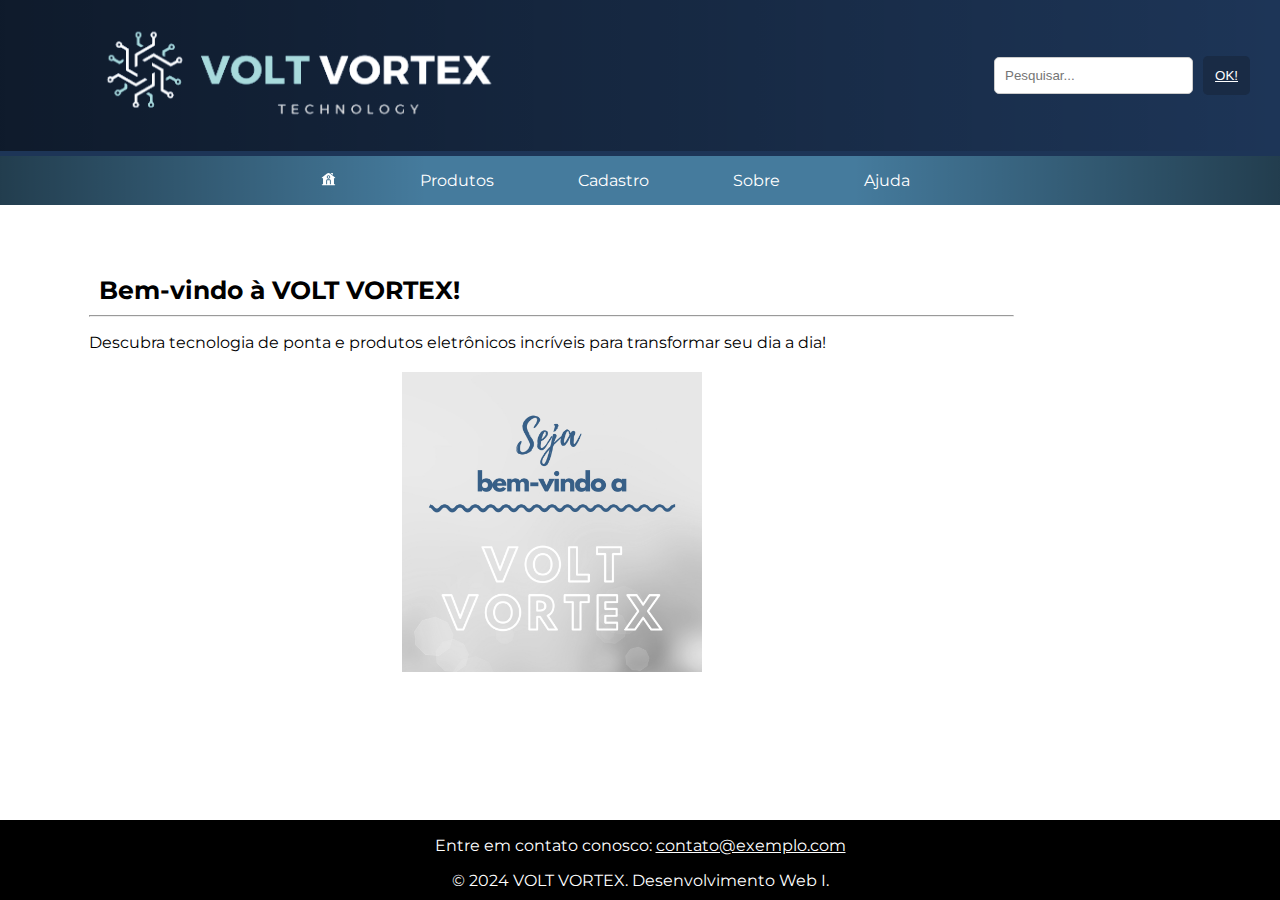
<file: docs/index.html>
<!DOCTYPE html>
<html lang="pt-br">
<head>
    <meta charset="UTF-8">
    <meta name="viewport" content="width=device-width, initial-scale=1.0">
    <title> VOLT VORTEX | HOME </title>
    <link rel="stylesheet" href="style.css">
    <link rel="preconnect" href="https://fonts.googleapis.com">
    <link rel="preconnect" href="https://fonts.gstatic.com" crossorigin>
    <link href="https://fonts.googleapis.com/css2?family=Montserrat:ital,wght@0,100..900;1,100..900&display=swap" rel="stylesheet">
</head>

<body>
<header>
    <div class="logo-wrapper">
        <a href="index.html"><img src="imgs/logoVoltVortex.png" alt="Logo do Meu Website" class="logo-topo"></a>
        <div class="barra-pesquisa">
            <input type="text" placeholder="Pesquisar...">
            <button type="button"><a href="#" class="botao-teste">OK!</a></button>
        </div>
    </div>
    <nav class="cor">
        <ul>
            <li><a href="index.html"><img src="imgs/homesvg1.svg" alt="Logo do Menu" class="logo-menu"></a></li>
            <li><a href="produtos.html">Produtos</a></li>
            <li><a href="cadastro.html">Cadastro</a></li>
            <li><a href="sobre.html">Sobre</a></li>
            <li><a href="faq.html">Ajuda</a></li>
        </ul>
    </nav>
    
</header>
    <main>
    <div class="site">
        <section id="home">
            <h2>Bem-vindo à VOLT VORTEX!</h2>
            <hr>
            <p>
                Descubra tecnologia de ponta e produtos eletrônicos incríveis para transformar seu dia a dia!
            </p>
            <img src="imgs/bemvindo.png" alt="Bem-vindo à VOLT VORTEX" style="display: block; margin: 20px auto; width: 300px; height: auto;"/>
        </section>
    </div>
</main>



    </body>
    <footer class="borda">
        <p>Entre em contato conosco: <a href="mailto:contato@exemplo.com" style="color: white;">contato@exemplo.com</a></p>
        <p>&copy; 2024 VOLT VORTEX. Desenvolvimento Web I.</p>
    </footer>
</html>
</file>
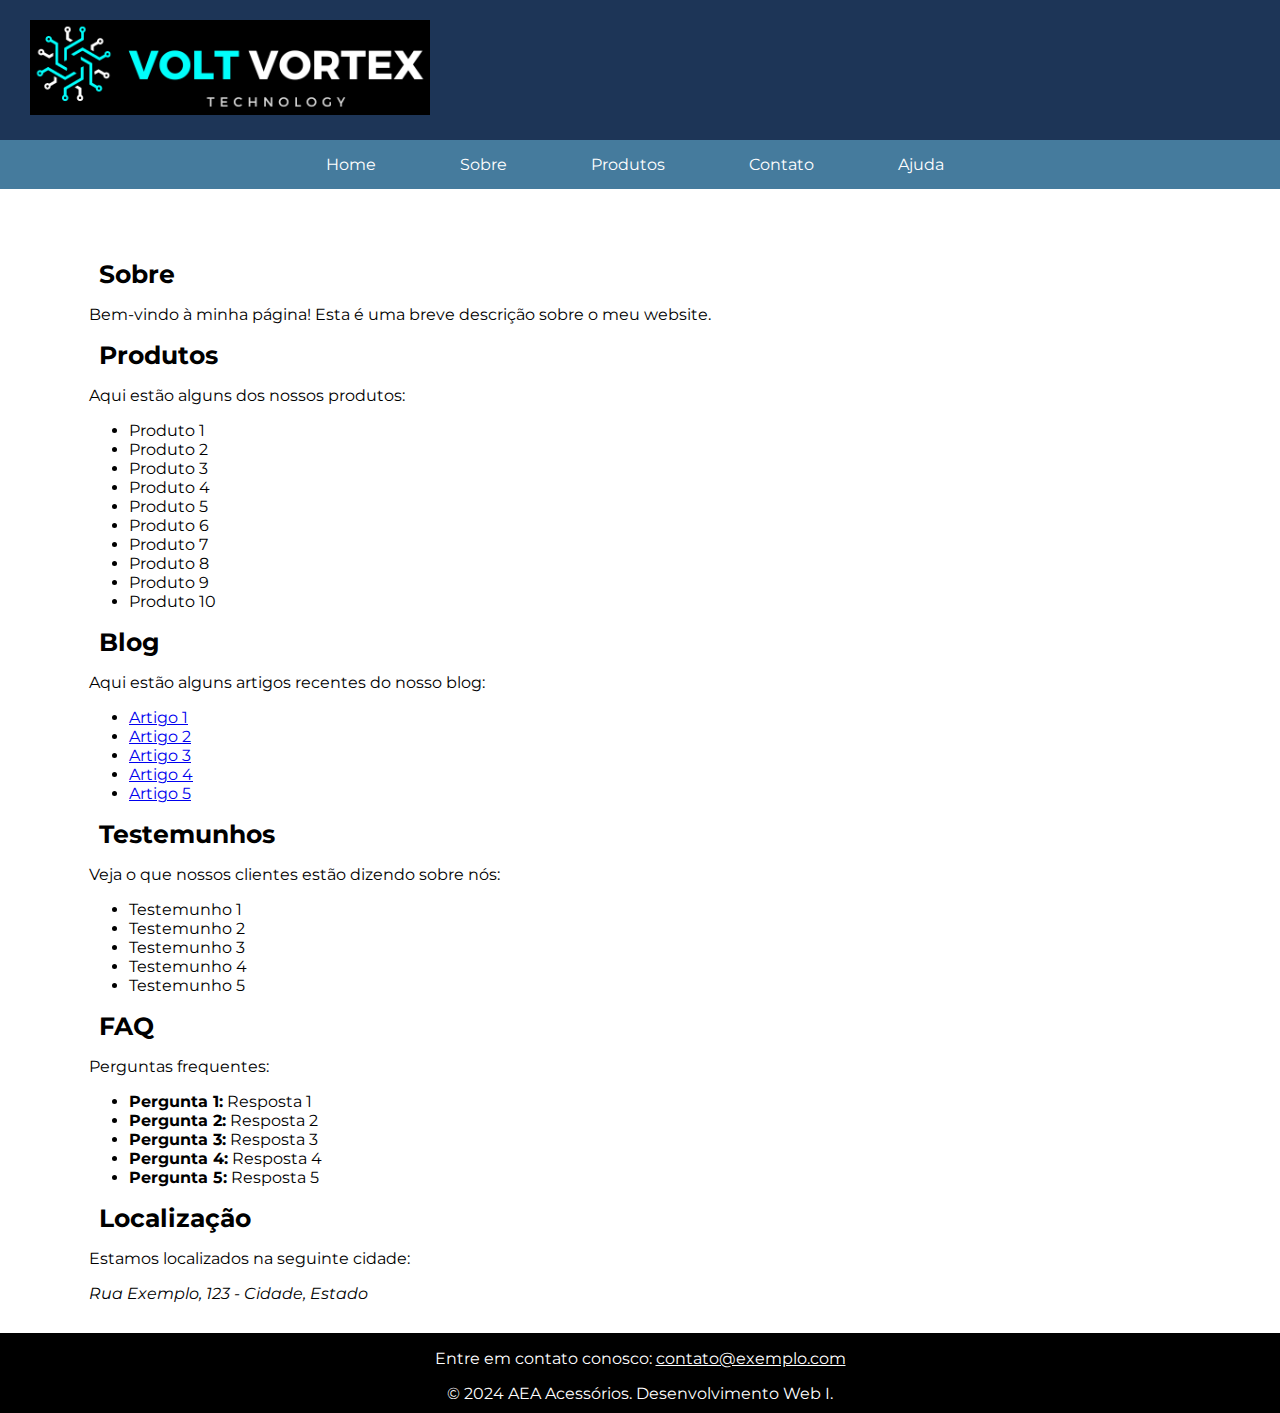
<file: contato.html>
<!DOCTYPE html>
<html lang="pt-br">
<head>
    <meta charset="UTF-8">
    <meta name="viewport" content="width=device-width, initial-scale=1.0">
    <title> | HOME </title>
    <link rel="stylesheet" href="style.css">
    <link rel="preconnect" href="https://fonts.googleapis.com">
    <link rel="preconnect" href="https://fonts.gstatic.com" crossorigin>
    <link href="https://fonts.googleapis.com/css2?family=Montserrat:ital,wght@0,100..900;1,100..900&display=swap" rel="stylesheet">
</head>

<body>
<header>
    <div class="logo-wrapper">
        <img src="imgs/logo.png" alt="Logo do Meu Website" class="logo-topo">
        <br><br><br>
    </div>
    <nav class="cor">
        <ul>
            <li><a href="/index.html">Home</a></li> 
            <li><a href="/sobre.html">Sobre</a></li>
            <li><a href="/produtos.html">Produtos</a></li>
            <li><a href="/contato.html">Contato</a></li>
            <li><a href="/ajuda.html">Ajuda</a></li>
        </ul>
    </nav>
    </div>
</header>
    <main>
        <div class="site">
        <section id = "sobre">
            <h2>Sobre</h2>
            <p>Bem-vindo à minha página! Esta é uma breve descrição sobre o meu website.</p>
        </section>
        <section id = "produtos">
            <h2>Produtos</h2>
            <p>Aqui estão alguns dos nossos produtos:</p>
            <ul>
                <li>Produto 1</li>
                <li>Produto 2</li>
                <li>Produto 3</li>
                <li>Produto 4</li>
                <li>Produto 5</li>
                <li>Produto 6</li>
                <li>Produto 7</li>
                <li>Produto 8</li>
                <li>Produto 9</li>
                <li>Produto 10</li>
            </ul>
        </section>

        <section id = "blog">
            <h2>Blog</h2>
            <p>Aqui estão alguns artigos recentes do nosso blog:</p>
            <ul>
                <li><a href="#">Artigo 1</a></li>
                <li><a href="#">Artigo 2</a></li>
                <li><a href="#">Artigo 3</a></li>
                <li><a href="#">Artigo 4</a></li>
                <li><a href="#">Artigo 5</a></li>
            </ul>
        </section>

        <section id = "testemunhos">
            <h2>Testemunhos</h2>
            <p>Veja o que nossos clientes estão dizendo sobre nós:</p>
            <ul>
                <li>Testemunho 1</li>
                <li>Testemunho 2</li>
                <li>Testemunho 3</li>
                <li>Testemunho 4</li>
                <li>Testemunho 5</li>
            </ul>
        </section>

        <section id="faq">
            <h2>FAQ</h2>
            <p>Perguntas frequentes:</p>
            <ul>
                <li><strong>Pergunta 1:</strong> Resposta 1</li>
                <li><strong>Pergunta 2:</strong> Resposta 2</li>
                <li><strong>Pergunta 3:</strong> Resposta 3</li>
                <li><strong>Pergunta 4:</strong> Resposta 4</li>
                <li><strong>Pergunta 5:</strong> Resposta 5</li>
            </ul>
        </section>
        <section id="localizacao">
            <h2>Localização</h2>
            <p>Estamos localizados na seguinte cidade:</p>
            <address>Rua Exemplo, 123 - Cidade, Estado</address>
        </section>
        </div>
    </main>

    <footer>
        <p>Entre em contato conosco: <a href="mailto:contato@exemplo.com" style="color: white;">contato@exemplo.com</a></p>
        <p>&copy; 2024 AEA Acessórios. Desenvolvimento Web I.</p>
    </footer>
</body>
</html>
</file>
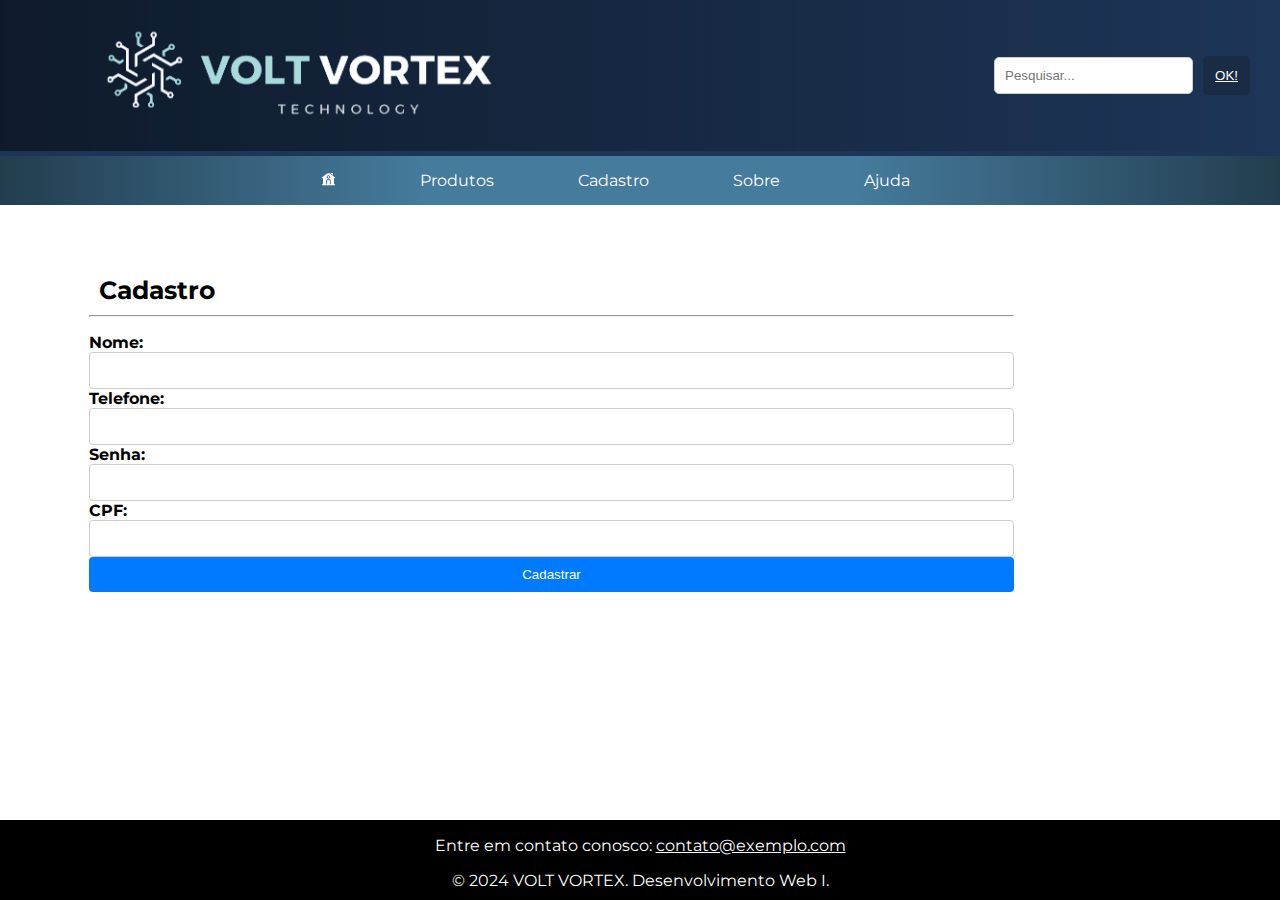
<file: docs/cadastro.html>
<!DOCTYPE html>
<html lang="pt-br">
<head>
    <meta charset="UTF-8">
    <meta name="viewport" content="width=device-width, initial-scale=1.0">
    <title> VOLT VORTEX | HOME </title>
    <link rel="stylesheet" href="style.css">
    <link rel="preconnect" href="https://fonts.googleapis.com">
    <link rel="preconnect" href="https://fonts.gstatic.com" crossorigin>
    <link href="https://fonts.googleapis.com/css2?family=Montserrat:ital,wght@0,100..900;1,100..900&display=swap" rel="stylesheet">
</head>

<body>
<header>
    <div class="logo-wrapper">
        <a href="index.html"><img src="imgs/logoVoltVortex.png" alt="Logo do Meu Website" class="logo-topo"></a>
        <div class="barra-pesquisa">
            <input type="text" placeholder="Pesquisar...">
            <button type="button"><a href="#" class="botao-teste">OK!</a></button>
        </div>
    </div>
    <nav class="cor">
        <ul>
            <li><a href="index.html"><img src="imgs/homesvg1.svg" alt="Logo do Menu" class="logo-menu"></a></li>
            <li><a href="produtos.html">Produtos</a></li>
            <li><a href="cadastro.html">Cadastro</a></li>
            <li><a href="sobre.html">Sobre</a></li>
            <li><a href="faq.html">Ajuda</a></li>
        </ul>
    </nav>
    
</header>
   <main>
    <div class="site">
        <section id="cadastro">
            <h2>Cadastro</h2>
<hr>
            <form action="cadastro.html" method="POST">
                <ul>
                    <li>
                        <label for="nome">Nome:</label>
                        <input type="text" id="nome" name="nome" required>
                    </li>
                    <li>
                        <label for="telefone">Telefone:</label>
                        <input type="tel" id="telefone" name="telefone" required>
                    </li>
                    <li>
                        <label for="senha">Senha:</label>
                        <input type="password" id="senha" name="senha" required>
                    </li>
                    <li>
                        <label for="cpf">CPF:</label>
                        <input type="text" id="cpf" name="cpf" required>
                    </li>
                    <li>
                        <button type="submit">Cadastrar</button>
                    </li>
                </ul>
            </form>
        </section>
    </div>
</main> 
    </body>
    <footer class="borda">
        <p>Entre em contato conosco: <a href="mailto:contato@exemplo.com" style="color: white;">contato@exemplo.com</a></p>
        <p>&copy; 2024 VOLT VORTEX. Desenvolvimento Web I.</p>
    </footer>
</html>
</file>
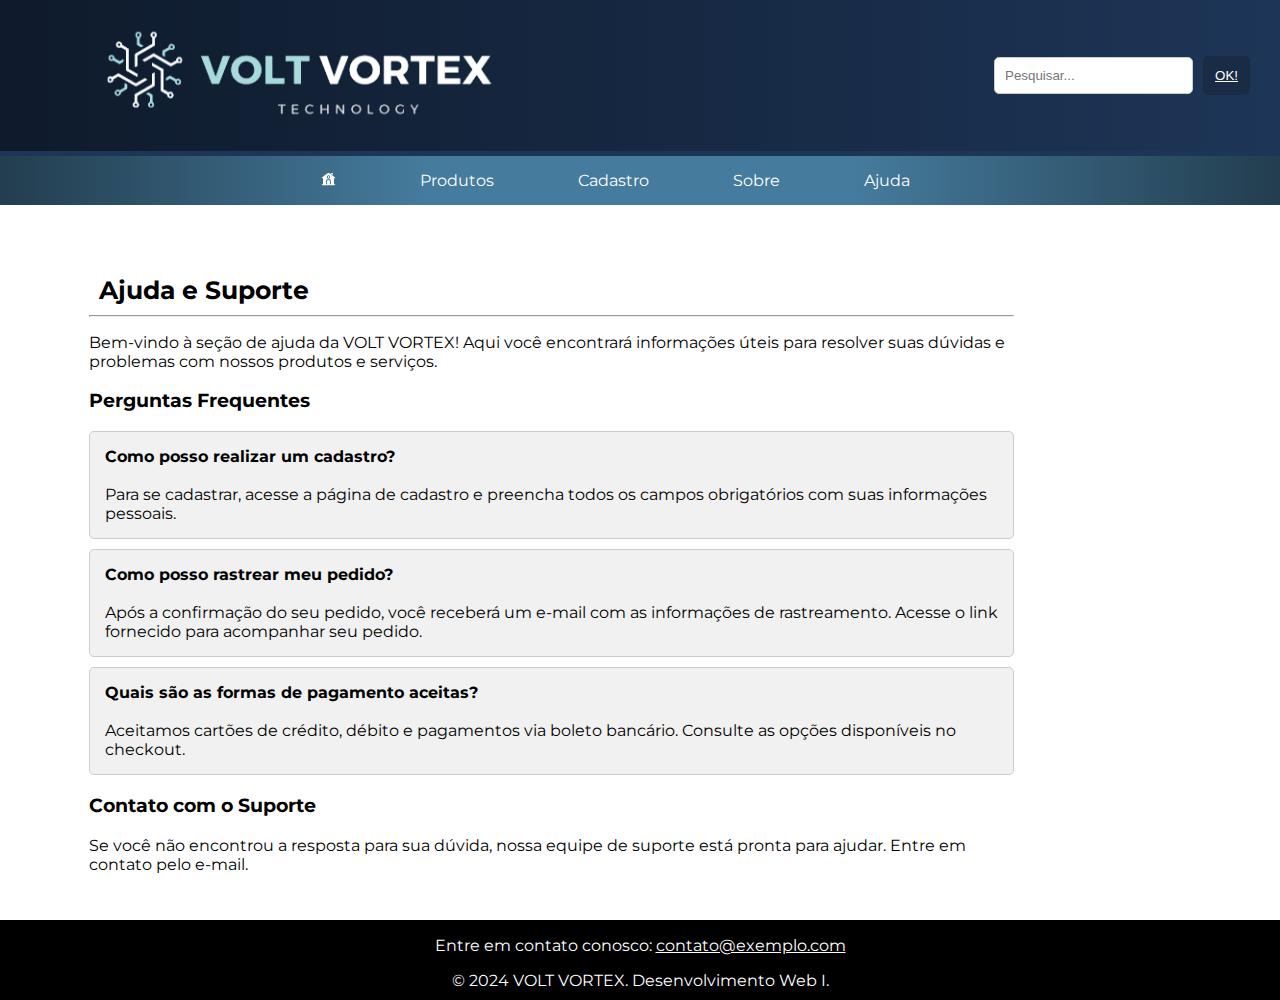
<file: docs/faq.html>
<!DOCTYPE html>
<html lang="pt-br">
<head>
    <meta charset="UTF-8">
    <meta name="viewport" content="width=device-width, initial-scale=1.0">
    <title> VOLT VORTEX | HOME </title>
    <link rel="stylesheet" href="style.css">
    <link rel="preconnect" href="https://fonts.googleapis.com">
    <link rel="preconnect" href="https://fonts.gstatic.com" crossorigin>
    <link href="https://fonts.googleapis.com/css2?family=Montserrat:ital,wght@0,100..900;1,100..900&display=swap" rel="stylesheet">
</head>

<body>
<header>
    <div class="logo-wrapper">
        <a href="index.html"><img src="imgs/logoVoltVortex.png" alt="Logo do Meu Website" class="logo-topo"></a>
        <div class="barra-pesquisa">
            <input type="text" placeholder="Pesquisar...">
            <button type="button"><a href="#" class="botao-teste">OK!</a></button>
        </div>
    </div>
    <nav class="cor">
        <ul>
            <li><a href="index.html"><img src="imgs/homesvg1.svg" alt="Logo do Menu" class="logo-menu"></a></li>
            <li><a href="produtos.html">Produtos</a></li>
            <li><a href="cadastro.html">Cadastro</a></li>
            <li><a href="sobre.html">Sobre</a></li>
            <li><a href="faq.html">Ajuda</a></li>
        </ul>
    </nav>
    
</header>
   <main>
    <div class="site">
        <section id="ajuda">
            <h2>Ajuda e Suporte</h2>
            <hr>
            <p>
                Bem-vindo à seção de ajuda da VOLT VORTEX! Aqui você encontrará informações úteis para resolver suas dúvidas e problemas com nossos produtos e serviços.
            </p>
            
            <h3>Perguntas Frequentes</h3>
            <ul class="faq-list">
                <li class="faq-item">
                    <strong>Como posso realizar um cadastro?</strong><br>
                    Para se cadastrar, acesse a página de cadastro e preencha todos os campos obrigatórios com suas informações pessoais.
                </li>
                <li class="faq-item">
                    <strong>Como posso rastrear meu pedido?</strong><br>
                    Após a confirmação do seu pedido, você receberá um e-mail com as informações de rastreamento. Acesse o link fornecido para acompanhar seu pedido.
                </li>
                <li class="faq-item">
                    <strong>Quais são as formas de pagamento aceitas?</strong><br>
                    Aceitamos cartões de crédito, débito e pagamentos via boleto bancário. Consulte as opções disponíveis no checkout.
                </li>
            </ul>

            <h3>Contato com o Suporte</h3>
            <p>
                Se você não encontrou a resposta para sua dúvida, nossa equipe de suporte está pronta para ajudar. Entre em contato pelo e-mail.


</main>
        </body>
    <footer class="borda">
        <p>Entre em contato conosco: <a href="mailto:contato@exemplo.com" style="color: white;">contato@exemplo.com</a></p>
        <p>&copy; 2024 VOLT VORTEX. Desenvolvimento Web I.</p>
    </footer>
</html>
</file>
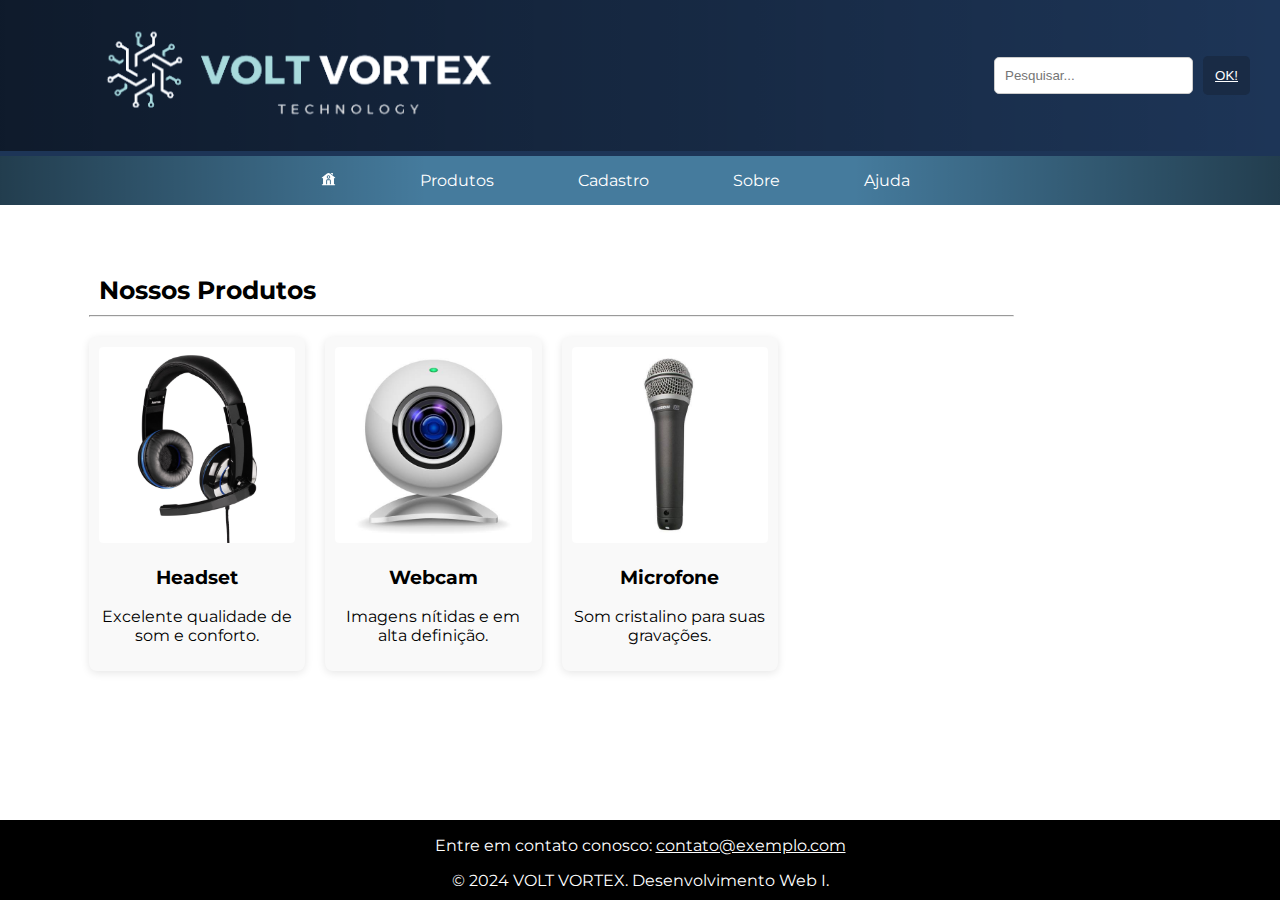
<file: docs/produtos.html>
<!DOCTYPE html>
<html lang="pt-br">
<head>
    <meta charset="UTF-8">
    <meta name="viewport" content="width=device-width, initial-scale=1.0">
    <title> VOLT VORTEX | HOME </title>
    <link rel="stylesheet" href="style.css">
    <link rel="preconnect" href="https://fonts.googleapis.com">
    <link rel="preconnect" href="https://fonts.gstatic.com" crossorigin>
    <link href="https://fonts.googleapis.com/css2?family=Montserrat:ital,wght@0,100..900;1,100..900&display=swap" rel="stylesheet">
</head>

<body>
<header>
    <div class="logo-wrapper">
        <a href="index.html"><img src="imgs/logoVoltVortex.png" alt="Logo do Meu Website" class="logo-topo"></a>
        <div class="barra-pesquisa">
            <input type="text" placeholder="Pesquisar...">
            <button type="button"><a href="#" class="botao-teste">OK!</a></button>
        </div>
    </div>
    <nav class="cor">
        <ul>
            <li><a href="index.html"><img src="imgs/homesvg1.svg" alt="Logo do Menu" class="logo-menu"></a></li>
            <li><a href="produtos.html">Produtos</a></li>
            <li><a href="cadastro.html">Cadastro</a></li>
            <li><a href="sobre.html">Sobre</a></li>
            <li><a href="faq.html">Ajuda</a></li>
        </ul>
    </nav>
    
</header>
    <main>
    <div class="site">
        
        <section id="produtos">
            <h2>Nossos Produtos</h2>
<hr>
            <div class="produtos-grid">
                <div class="produto">
                    <img src="imgs/headset.jpg" alt="Headset" class="produto-imagem">
                    <h3>Headset</h3>
                    <p>Excelente qualidade de som e conforto.</p>
                </div>
                <div class="produto">
                    <img src="imgs/webcam.jpg" alt="Webcam" class="produto-imagem">
                    <h3>Webcam</h3>
                    <p>Imagens nítidas e em alta definição.</p>
                </div>
                <div class="produto">
                    <img src="imgs/microfone.jpg" alt="Microfone" class="produto-imagem">
                    <h3>Microfone</h3>
                    <p>Som cristalino para suas gravações.</p>
                </div>
            </div>
        </section>
    </div>
</main>

    </body>
    <footer class="borda">
        <p>Entre em contato conosco: <a href="mailto:contato@exemplo.com" style="color: white;">contato@exemplo.com</a></p>
        <p>&copy; 2024 VOLT VORTEX. Desenvolvimento Web I.</p>
    </footer>
</html>
</file>
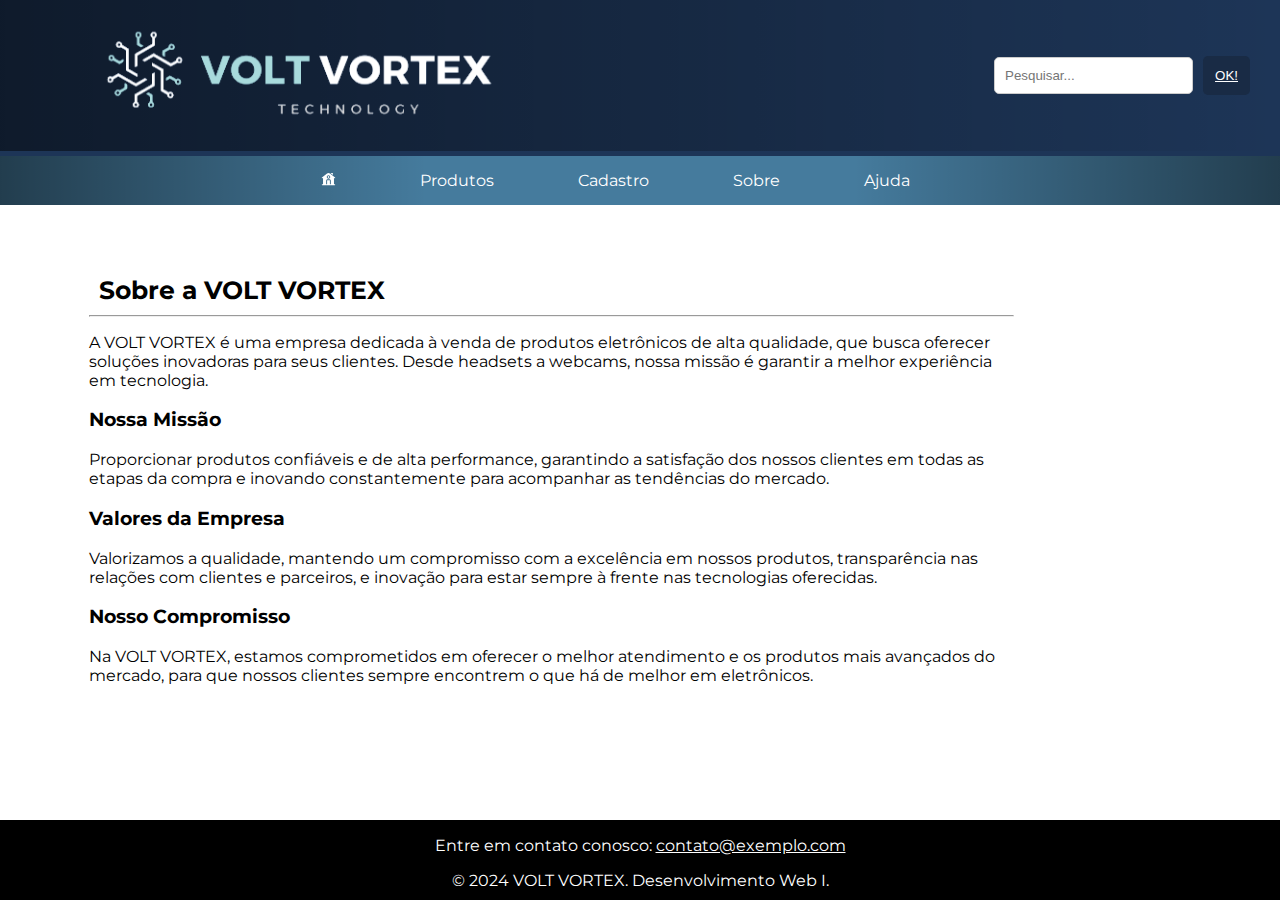
<file: docs/sobre.html>
<!DOCTYPE html>
<html lang="pt-br">
<head>
    <meta charset="UTF-8">
    <meta name="viewport" content="width=device-width, initial-scale=1.0">
    <title> VOLT VORTEX | HOME </title>
    <link rel="stylesheet" href="style.css">
    <link rel="preconnect" href="https://fonts.googleapis.com">
    <link rel="preconnect" href="https://fonts.gstatic.com" crossorigin>
    <link href="https://fonts.googleapis.com/css2?family=Montserrat:ital,wght@0,100..900;1,100..900&display=swap" rel="stylesheet">
</head>

<body>
<header>
    <div class="logo-wrapper">
        <a href="index.html"><img src="imgs/logoVoltVortex.png" alt="Logo do Meu Website" class="logo-topo"></a>
        <div class="barra-pesquisa">
            <input type="text" placeholder="Pesquisar...">
            <button type="button"><a href="#" class="botao-teste">OK!</a></button>
        </div>
    </div>
    <nav class="cor">
        <ul>
            <li><a href="index.html"><img src="imgs/homesvg1.svg" alt="Logo do Menu" class="logo-menu"></a></li>
            <li><a href="produtos.html">Produtos</a></li>
            <li><a href="cadastro.html">Cadastro</a></li>
            <li><a href="sobre.html">Sobre</a></li>
            <li><a href="faq.html">Ajuda</a></li>
        </ul>
    </nav>
    
</header>
    <main>
    <div class="site">
        <section id="sobre">
            <h2>Sobre a VOLT VORTEX</h2>
            <hr>
            <p>
                A VOLT VORTEX é uma empresa dedicada à venda de produtos eletrônicos de alta qualidade, que busca oferecer soluções inovadoras para seus clientes. Desde headsets a webcams, nossa missão é garantir a melhor experiência em tecnologia.
            </p>
            <h3>Nossa Missão</h3>
            <p>
                Proporcionar produtos confiáveis e de alta performance, garantindo a satisfação dos nossos clientes em todas as etapas da compra e inovando constantemente para acompanhar as tendências do mercado.
            </p>
            <h3>Valores da Empresa</h3>
            <p>
                Valorizamos a qualidade, mantendo um compromisso com a excelência em nossos produtos, transparência nas relações com clientes e parceiros, e inovação para estar sempre à frente nas tecnologias oferecidas.
            </p>
            <h3>Nosso Compromisso</h3>
            <p>
                Na VOLT VORTEX, estamos comprometidos em oferecer o melhor atendimento e os produtos mais avançados do mercado, para que nossos clientes sempre encontrem o que há de melhor em eletrônicos.
            </p>
        </section>
    </div>
</main>



    </body>
    <footer class="borda">
        <p>Entre em contato conosco: <a href="mailto:contato@exemplo.com" style="color: white;">contato@exemplo.com</a></p>
        <p>&copy; 2024 VOLT VORTEX. Desenvolvimento Web I.</p>
    </footer>
</html>
</file>
<file: docs/style.css>
.faq-list {
    list-style-type: none;
    padding: 0;
}

.faq-item {
    background-color: #f1f1f1;
    border: 1px solid #ccc;
    border-radius: 5px;
    padding: 15px;
    margin: 10px 0;
    transition: background-color 0.3s;
}

.faq-item:hover {
    background-color: #e1e1e1;
}


form {
    
    flex-direction: column;
    align-items: flex-start; /* Alinha os itens à esquerda */
}

ul {
    list-style-type: none;
    padding: 0;
}

li {
    display: flex;
    flex-direction: column;
}

label {
    font-weight: bold;
}

input {
    padding: 10px;
    border: 1px solid #ccc;
    border-radius: 4px;
}

button {
    padding: 10px;
    background-color: #007BFF;
    color: white;
    border: none;
    border-radius: 4px;
    cursor: pointer;
}

button:hover {
    background-color: #0056b3;
}


body {
  font-family: "Montserrat", sans-serif;
  margin: 0;
  padding: 0;
  background-color: rgb(255, 255, 255);
  min-height: 100vh; /* Garante que o corpo tenha pelo menos a altura da janela de visualização */
  position: relative; /* Define a posição relativa para o corpo */
}

footer {
  text-align: center;
  height: 5rem;
  display: flexbox;
  align-items: center;
  background-color: #000;
  color: white;
  position: absolute; /* Define a posição absoluta para o rodapé */
  bottom: 0; /* Fixa o rodapé na parte inferior */
  width: 100%; /* Define a largura total para o rodapé */
}

/* Adiciona uma área com a mesma cor abaixo do footer */
body::after {
  display: block;
  height: 4rem; /* A mesma altura do footer */
  width: 100%;
  background-color: #000;
  position: absolute;
  bottom: -4rem; /* Posiciona a área abaixo do footer */
  left: 0;
  /* Coloca a área abaixo do rodapé */
}

main {
  padding-bottom: 100px;
}

/*DEBUG FOOTER /\ */

.cor {
  background-color: #457b9d;
}

header {
  background-color: #1d3557;
  color: #ffffff;
  align-items: center; /* Alinha verticalmente os itens ao centro */
  text-align: center; /* Centraliza o texto dentro do cabeçalho */
}

.site {
  background-color: white;
  margin-top: 50px;
  margin-left: 5%;
  margin-right: 20%;
  padding: 10px;
  padding-left: 25px;
}

.logo-wrapper {
  display: flex;
  align-items: center;
  justify-content: space-between;
  background-image: linear-gradient(
    to left,
    rgba(255, 255, 255, 0),
    rgba(0, 0, 0, 0.5)
  ); /* Adiciona um gradiente ao fundo do logo-wrapper */
}

.logo-topo {
  margin-left: 25%;
  width: 400px; /* Reduz a largura do logo */
  height: auto;
  /* Adiciona margem à esquerda da logo */
  margin-top: 20px; /* Adiciona margem ao topo da logo */
  margin-bottom: 20px; /* Adiciona margem ao fundo da logo */
}

.barra-pesquisa {
  display: flex; /* Utiliza flex para alinhar a barra de pesquisa */
  align-items: center;
  margin-right: 30px; /* Adiciona margem à direita da barra de pesquisa */
}

.barra-pesquisa input[type="text"] {
  padding: 10px; /* Adiciona padding à caixa de entrada */
  margin-right: 10px; /* Adiciona margem à direita para separação */
  border-radius: 5px; /* Adiciona borda arredondada */
}

.barra-pesquisa button {
  padding: 0px; /* Adiciona padding ao botão */
  border-radius: 5px; /* Adiciona borda arredondada */
  background-color: #192b45; /* Define a cor de fundo padrão do botão */
  color: white; /* Define a cor do texto do botão */
  border: none; /* Remove a borda do botão */
  transition: background-color 0.3s; /* Adiciona uma transição suave para a mudança de cor */
}

.botao-teste {
  color: white;
  display: block;
  padding: 12px;
  margin: 0px;
}

.barra-pesquisa button:hover {
  background-color: #457b9d; /* Muda a cor de fundo ao passar o mouse */
}

.logo-menu {
  width: auto;
  height: 15px;
  margin-right: 0px; /* Adiciona margem à direita do ícone do menu */
  margin-left: 0px; /* Adiciona margem à esquerda do ícone do menu */
}

h2 {
  font-size: 25px;

  margin: 10px; /* Adiciona margem de 10px nas laterais do título */
}

nav {
  clear: both;
  margin-top: 5px;
  text-align: center; /* Centraliza o texto dentro do elemento <nav> */
  background-color: #1d3557; /* Cor de fundo do menu */
  background-image: linear-gradient(
    to right,
    rgba(0, 0, 0, 0.5),
    rgba(0, 0, 0, 0),
    rgba(0, 0, 0, 0),
    rgba(0, 0, 0, 0.5)
  );
}

nav ul {
  margin: 0px;
  display: inline-block; /* Define o elemento <ul> como um bloco inline */
}

nav ul li:hover {
  box-shadow: 0px 0px 10px rgba(0, 0, 0, 0.5); /* Adiciona uma sombra ao item do menu ao passar o mouse */
}

nav ul li {
  display: inline-block;
  margin-right: 50px;
  transition: box-shadow 0.3s; /* Adiciona uma transição suave para a sombra */
}

nav ul li:last-child {
  border-right: none; /* Remove a borda direita do último item */
}

nav ul li a {
  display: block; /* Para que o link ocupe toda a largura do item do menu */
  padding: 15px; /* Adiciona espaço entre o texto e a borda do item */
  color: #fff;
  text-decoration: none;
}

.produtos-grid {
    display: grid;
    grid-template-columns: repeat(auto-fill, minmax(200px, 1fr));
    gap: 20px;
    margin-top: 20px;
}

.produto {
    text-align: center;
    background: #f9f9f9;
    padding: 10px;
    border-radius: 8px;
    box-shadow: 0 2px 8px rgba(0, 0, 0, 0.1);
}

.produto-imagem {
    max-width: 100%;
    height: auto;
    border-radius: 4px;
}


/*repsonsivity*/

/* Estilos para telas maiores que 768px (tamanho de tablet e desktop) */
@media screen and (min-width: 768px) {
  body {
    font-size: 16px; /* Ajuste o tamanho da fonte para telas maiores */
  }
}

/* Estilos para telas menores que 768px (tamanho de tablet e celular) */
@media screen and (max-width: 768px) {
  header {
    padding: 10px; /* Reduza o preenchimento do cabeçalho */
  }

  nav ul li {
    display: block; /* Altere a exibição para blocos para empilhar os itens de navegação */
    margin-bottom: 10px; /* Adicione um espaçamento inferior entre os itens de navegação */
  }

  main {
    padding: 10px; /* Reduza o preenchimento do conteúdo principal */
  }

  footer {
    padding: 5px 10px; /* Reduza o preenchimento do rodapé */
  }
}
</file>
<file: style.css>
body {
  font-family: "Montserrat", sans-serif;
  margin: 0;
  padding: 0;
  background-color: rgb(255, 255, 255);
  min-height: 100vh; /* Garante que o corpo tenha pelo menos a altura da janela de visualização */
  position: relative; /* Define a posição relativa para o corpo */
}

footer {
  text-align: center;
  height: 5rem;
  display: flexbox;
  align-items: center;
  background-color: #000;
  color: white;
  position: absolute; /* Define a posição absoluta para o rodapé */
  bottom: 0; /* Fixa o rodapé na parte inferior */
  width: 100%; /* Define a largura total para o rodapé */
}

/* Adiciona uma área com a mesma cor abaixo do footer */
body::after {
  display: block;
  height: 4rem; /* A mesma altura do footer */
  width: 100%;
  background-color: #000;
  position: absolute;
  bottom: -4rem; /* Posiciona a área abaixo do footer */
  left: 0;
  /* Coloca a área abaixo do rodapé */
}

main {
  padding-bottom: 100px;
}

/*DEBUG FOOTER /\ */

.cor {
  background-color: #457b9d;
}

header {
  background-color: #1d3557;
  color: #ffffff;
  align-items: center; /* Alinha verticalmente os itens ao centro */
  text-align: center; /* Centraliza o texto dentro do cabeçalho */
}

.site {
  background-color: white;
  margin-top: 50px;
  margin-left: 5%;
  margin-right: 20%;
  padding: 10px;
  padding-left: 25px;
}

.logo-wrapper {
  display: flex; /* Altera para flex para permitir alinhamento dos itens */
  align-items: center;
  justify-content: space-between; /* Distribui os itens horizontalmente */
}

.logo-topo {
  width: 400px; /* Reduz a largura do logo */
  height: auto;
  margin-left: 30px; /* Adiciona margem à esquerda da logo */
  margin-top: 20px; /* Adiciona margem ao topo da logo */
  margin-bottom: 20px; /* Adiciona margem ao fundo da logo */
}

.barra-pesquisa {
  display: flex; /* Utiliza flex para alinhar a barra de pesquisa */
  align-items: center;
  margin-right: 30px; /* Adiciona margem à direita da barra de pesquisa */
}

.barra-pesquisa input[type="text"] {
  padding: 10px; /* Adiciona padding à caixa de entrada */
  margin-right: 10px; /* Adiciona margem à direita para separação */
  border-radius: 5px; /* Adiciona borda arredondada */
}

.barra-pesquisa button {
  padding: 10px; /* Adiciona padding ao botão */
  border-radius: 5px; /* Adiciona borda arredondada */
  background-color: #192b45; /* Define a cor de fundo padrão do botão */
  color: white; /* Define a cor do texto do botão */
  border: none; /* Remove a borda do botão */
  transition: background-color 0.3s; /* Adiciona uma transição suave para a mudança de cor */
}

.barra-pesquisa button:hover {
  background-color: #457b9d; /* Muda a cor de fundo ao passar o mouse */
}

.logo-menu {
  width: auto;
  height: 15px;
  margin-right: 0px; /* Adiciona margem à direita do ícone do menu */
  margin-left: 0px; /* Adiciona margem à esquerda do ícone do menu */
}

h2 {
  font-size: 25px;

  margin: 10px; /* Adiciona margem de 10px nas laterais do título */
}

nav {
  clear: both;
  margin-top: 5px;
  text-align: center; /* Centraliza o texto dentro do elemento <nav> */
  background-color: #1d3557; /* Cor de fundo do menu */
}

nav ul {
  margin: 0px;
  display: inline-block; /* Define o elemento <ul> como um bloco inline */
}

nav ul li {
  display: inline-block; /* Define os itens da lista como inline-block para que fiquem lado a lado */
  margin-right: 50px;
}

nav ul li:hover {
  background-color: rgba(
    51,
    94,
    121,
    0.7
  ); /* Muda a cor de fundo do item do menu ao passar o mouse */
}

nav ul li:last-child {
  border-right: none; /* Remove a borda direita do último item */
}

nav ul li a {
  display: block; /* Para que o link ocupe toda a largura do item do menu */
  padding: 15px; /* Adiciona espaço entre o texto e a borda do item */
  color: #fff;
  text-decoration: none;
}

/*repsonsivity*/

/* Estilos para telas maiores que 768px (tamanho de tablet e desktop) */
@media screen and (min-width: 768px) {
  body {
    font-size: 16px; /* Ajuste o tamanho da fonte para telas maiores */
  }
}

/* Estilos para telas menores que 768px (tamanho de tablet e celular) */
@media screen and (max-width: 768px) {
  header {
    padding: 10px; /* Reduza o preenchimento do cabeçalho */
  }

  nav ul li {
    display: block; /* Altere a exibição para blocos para empilhar os itens de navegação */
    margin-bottom: 10px; /* Adicione um espaçamento inferior entre os itens de navegação */
  }

  main {
    padding: 10px; /* Reduza o preenchimento do conteúdo principal */
  }

  footer {
    padding: 5px 10px; /* Reduza o preenchimento do rodapé */
  }
}
</file>
